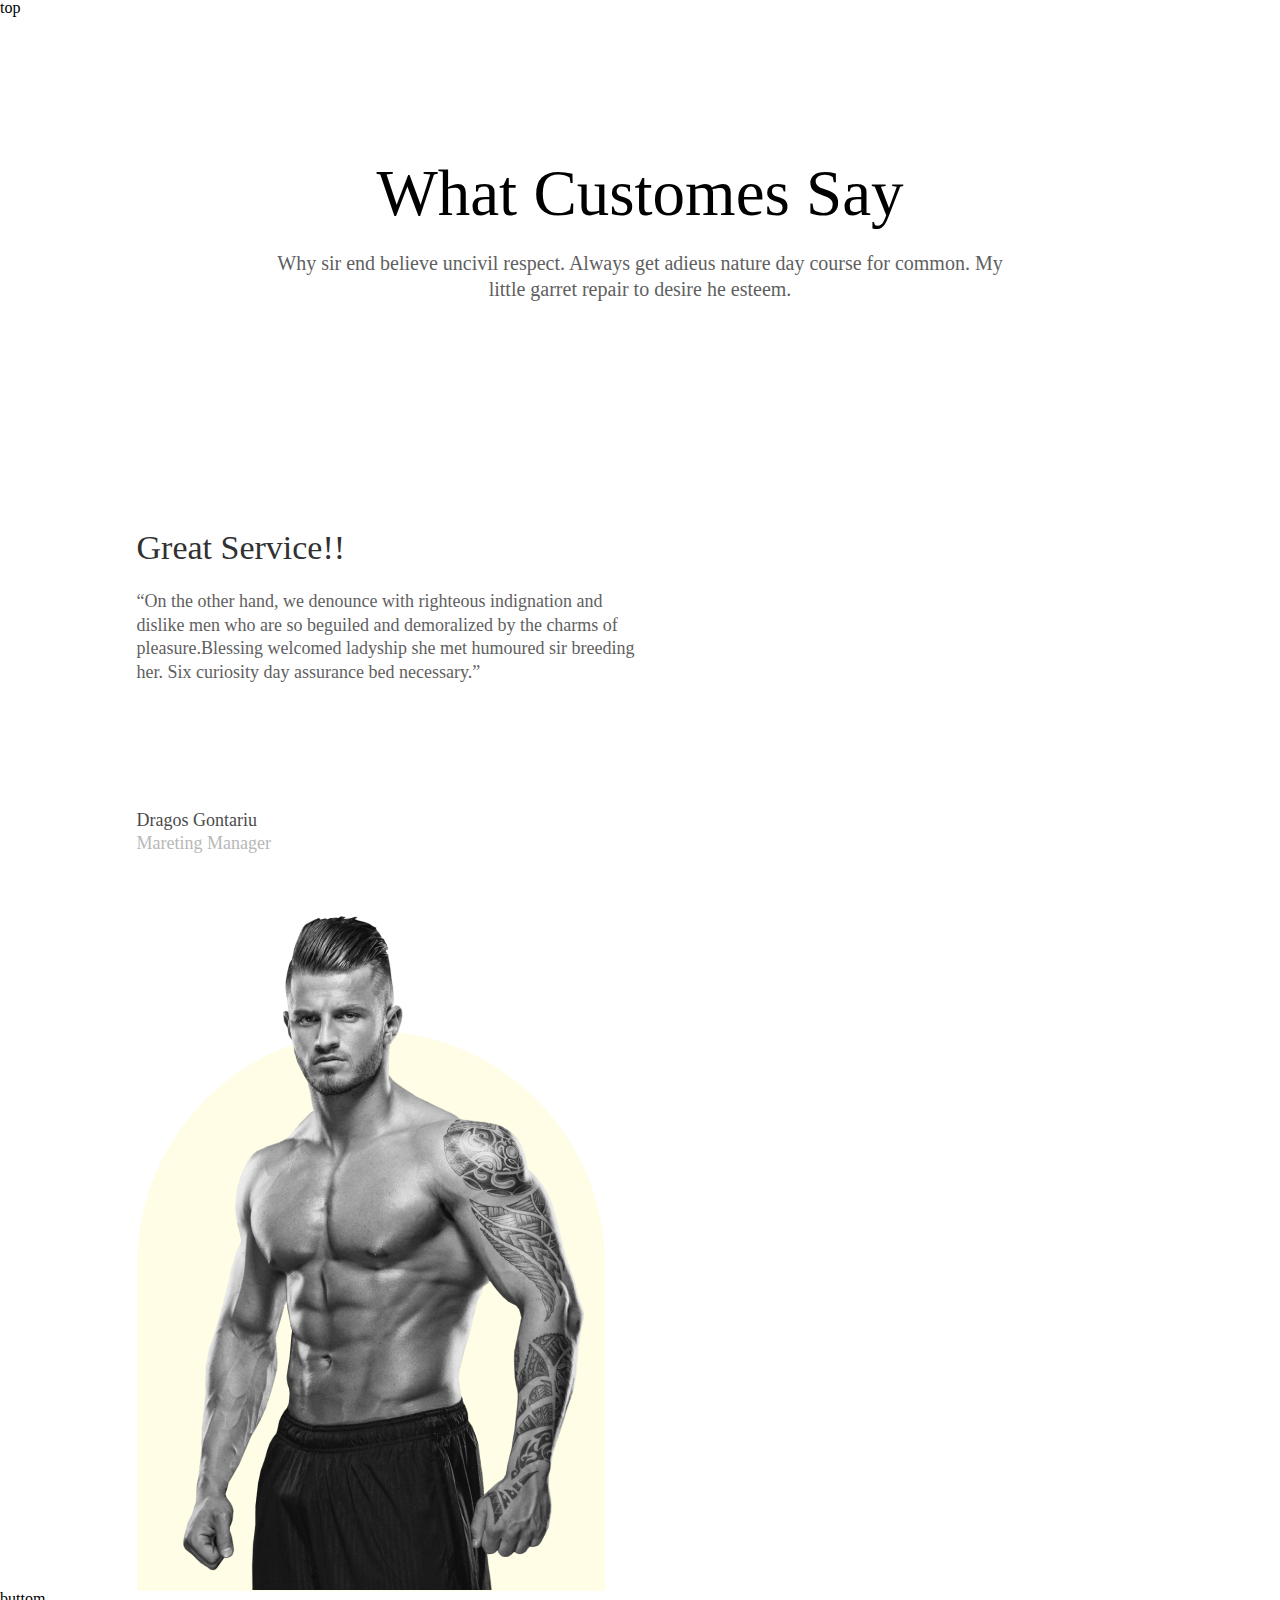
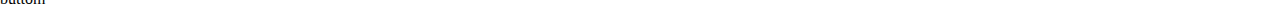
<file: index.html>
<!DOCTYPE html>
<html lang="ru">
	<head>
		<meta charset="UTF-8">
		<meta http-equiv="X-UA-Compatible" content="IE=edge">
		<meta name="viewport" content="width=device-width, initial-scale=1.0">
		<link rel="stylesheet" href="css/style.css">
		<title>Lesson 6</title>
	</head>
	<body>
		<div class="wrapper">
			<header>top</header>
			<main>
				<div class="hey_trenare">
					<div class="hey__container ">
						<h1 class="hey__title">What Customes Say</h1>
					<div class="hey__sabtitle-sab">Why sir end believe uncivil respect. Always get adieus nature day course for common. My little garret repair to desire he esteem.</div>
					<h2 class="hey__middle">Great Service!!</h2>
					<div class="hey__text">
						<p>“On the other hand, we denounce with righteous indignation and dislike men who are so beguiled and demoralized by the charms of pleasure.Blessing welcomed ladyship she met humoured sir breeding her. Six curiosity day assurance bed necessary.”</p>
					</div>
					<div class="hey__text-buttom">
						<p class="text__black">Dragos Gontariu</p>
						<p class="text__grey">Mareting Manager</p>
					</div>
					<div class="hey__image">
						<img src="img/figma/Image.png" alt="">
					</div>
					</div>	
				</div>
			</main>						
			<footer>buttom</footer>
		</div>
	</body>
</html>
</file>
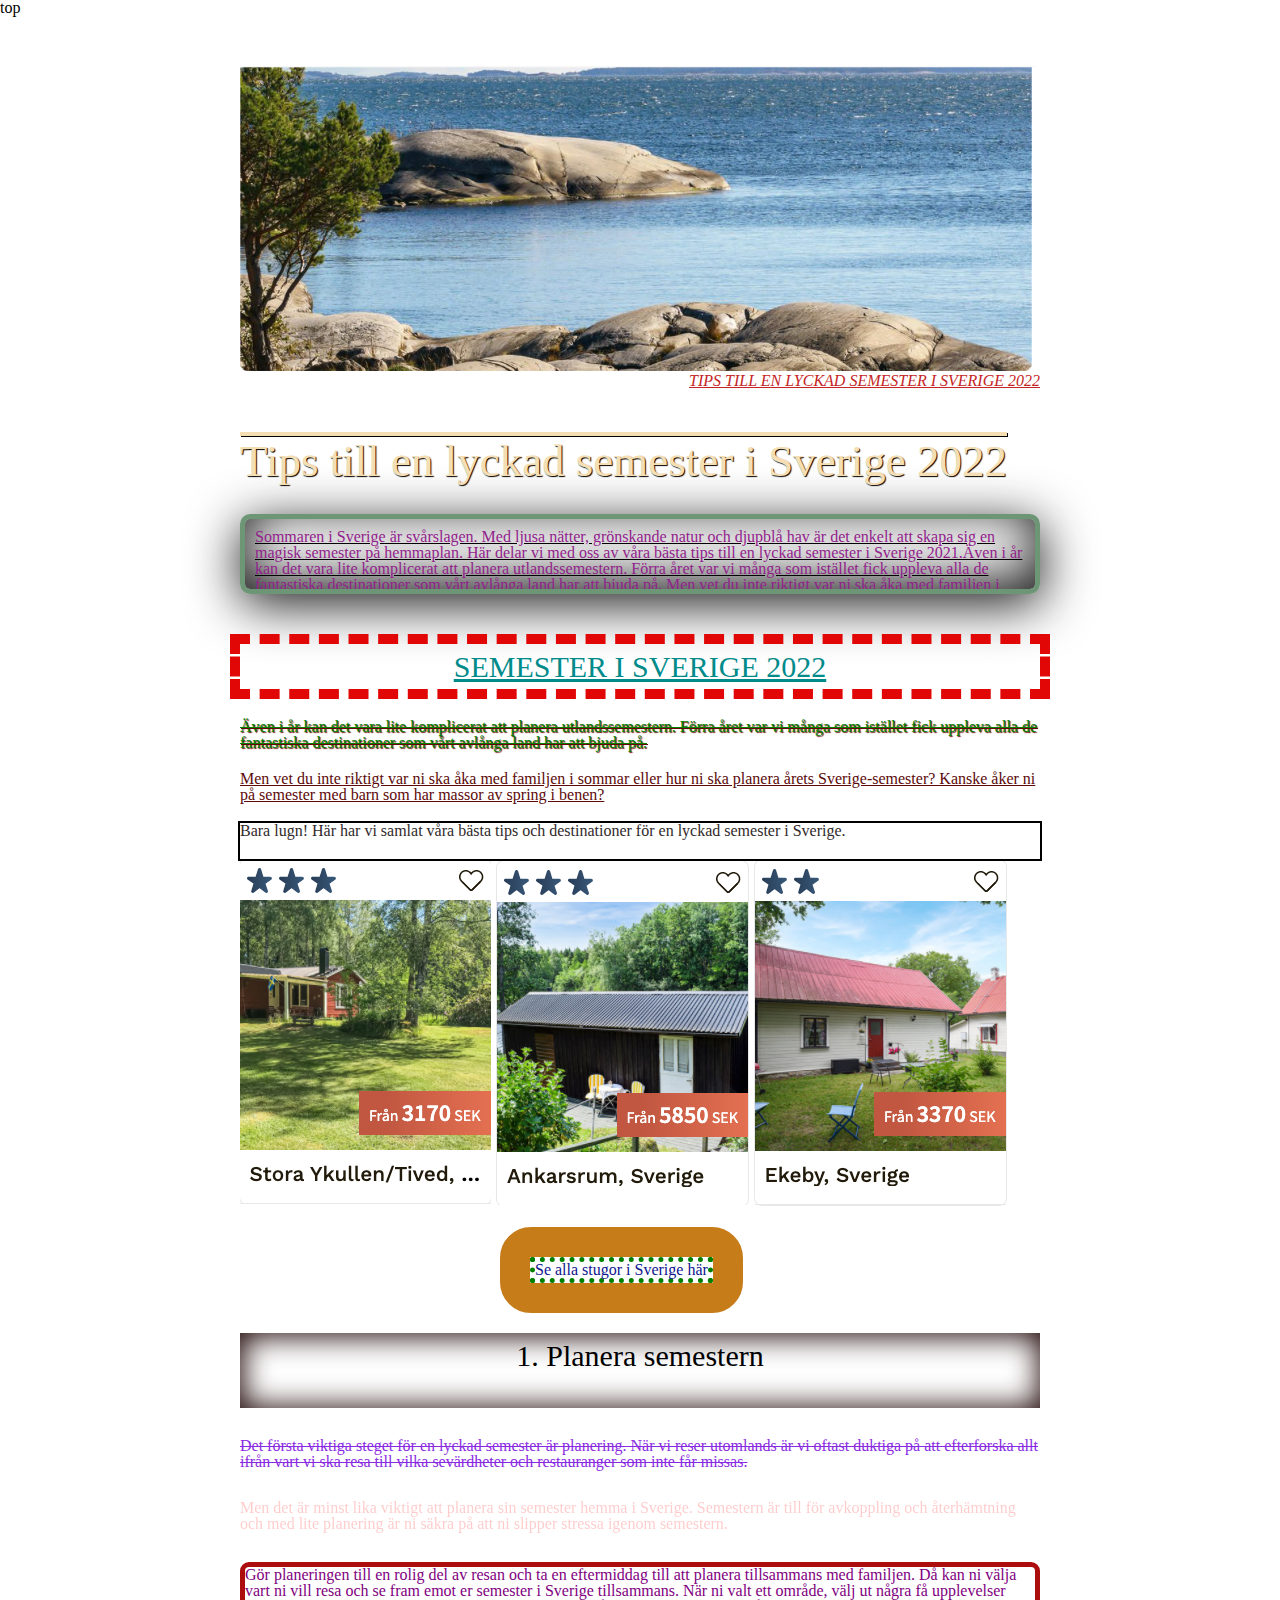
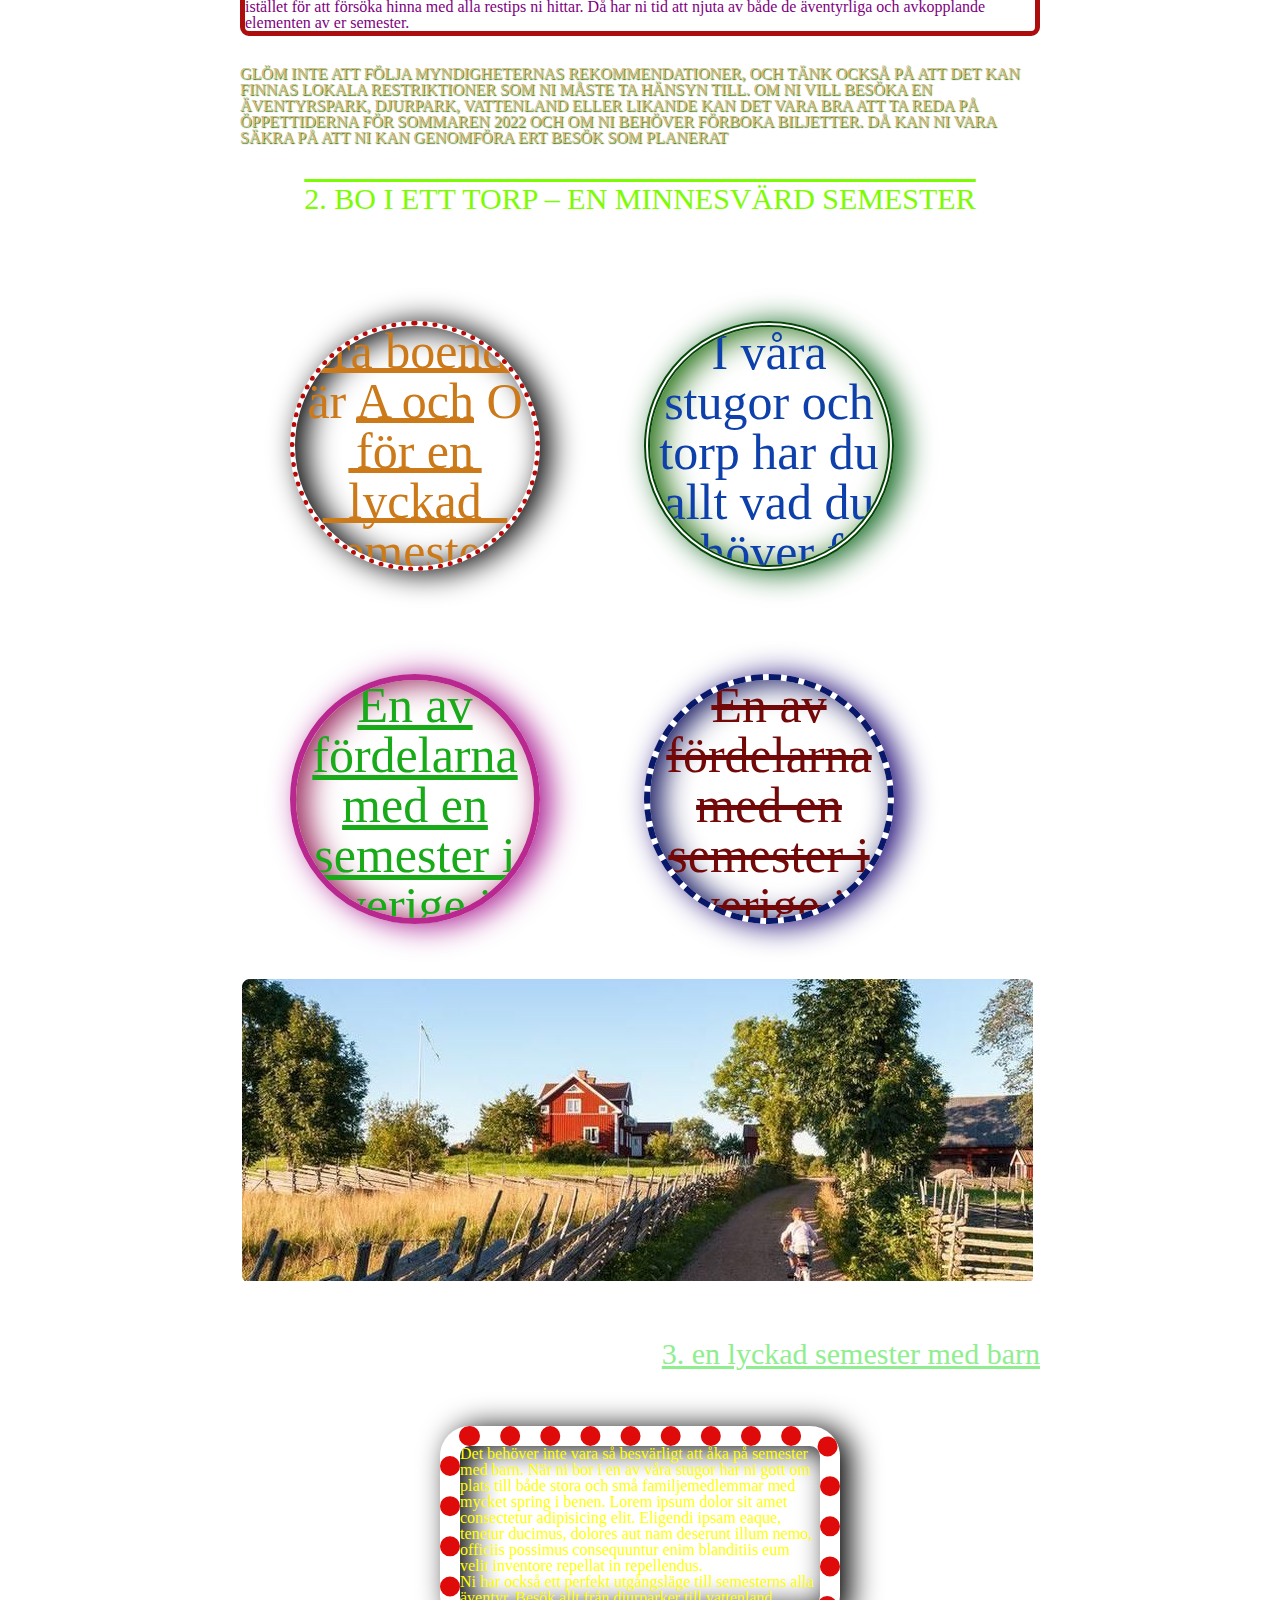
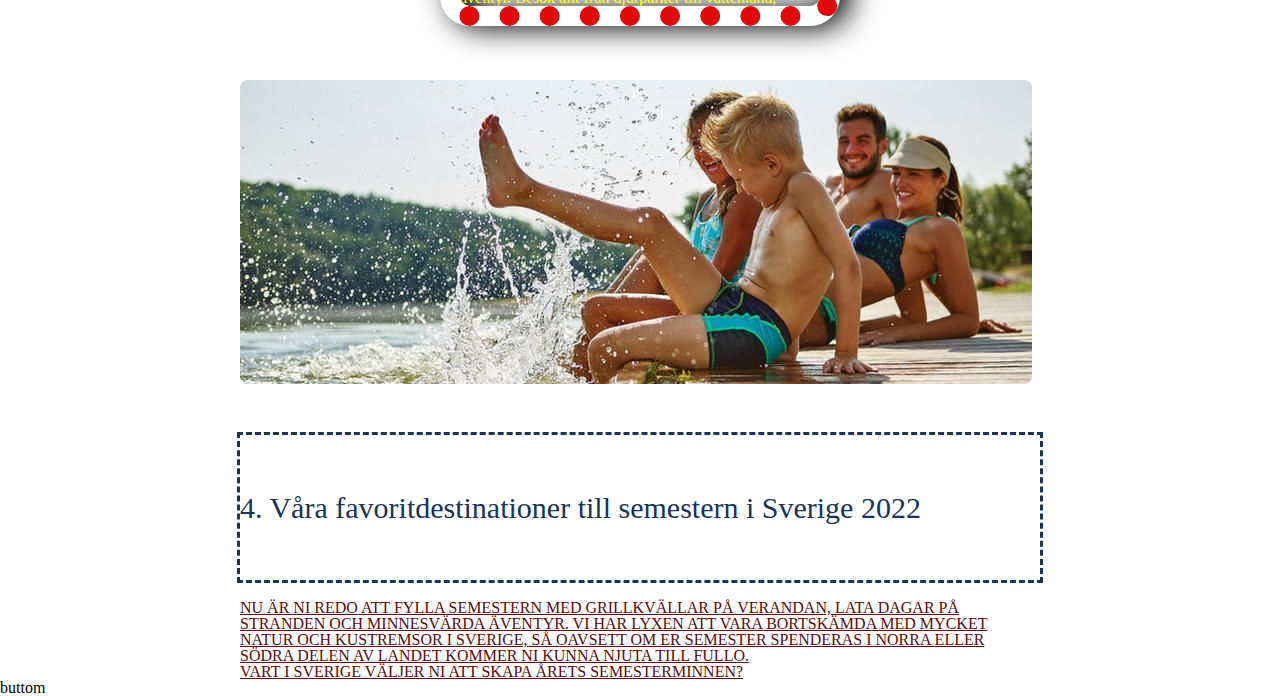
<file: index_2.html>
<!DOCTYPE html>
<html lang="ru">
	<head>
		<meta charset="UTF-8">
		<meta http-equiv="X-UA-Compatible" content="IE=edge">
		<meta name="viewport" content="width=device-width, initial-scale=1.0">
		<link rel="stylesheet" href="css/style.css">
		<title>Lesson 6</title>
	</head>
	<body>
		<div class="wrapper">
			<header>top</header>
			<main>
				<sector class="novasor">
					<div class="novasor__container container">
						<div class="novasor__img">
						<img src="img/Снимок экрана 2022-02-08 в 21.39.07.png" alt="">
					</div>
					<div class="novasor__text-buttom">TIPS TILL EN LYCKAD SEMESTER I SVERIGE 2022</div>
					<h1 class="novasor-2022">Tips till en lyckad semester i Sverige 2022</h1>
					<div class="novasor__text-button"><p>Sommaren i Sverige är svårslagen. Med ljusa nätter, grönskande natur och djupblå hav är det enkelt att skapa sig en magisk semester på hemmaplan. Här delar vi med oss av våra bästa tips till en lyckad semester i Sverige 2021.Även i år kan det vara lite komplicerat att planera utlandssemestern. Förra året var vi många som istället fick uppleva alla de fantastiska destinationer som vårt avlånga land har att bjuda på.
                Men vet du inte riktigt var ni ska åka med familjen i sommar eller hur                 ni ska planera årets Sverige-semester? Kanske åker ni på semester med                 barn som har massor av spring i benen? 
                Bara lugn! Här har vi samlat våra bästa tips och destinationer för en                 lyckad semester i Sverige.Även i år kan det vara lite komplicerat att                 planera utlandssemestern. Förra året var vi många som istället fick                 uppleva alla de fantastiska destinationer som vårt avlånga land har att                 bjuda på.
                Men vet du inte riktigt var ni ska åka med familjen i sommar eller hur                 ni ska planera årets Sverige-semester? Kanske åker ni på semester med                 barn som har massor av spring i benen? 
                Bara lugn! Här har vi samlat våra bästa tips och destinationer för en                 lyckad semester i Sverige.Även i år kan det vara lite komplicerat att                 planera utlandssemestern. Förra året var vi många som istället fick                 uppleva alla de fantastiska destinationer som vårt avlånga land har att                 bjuda på.
                Men vet du inte riktigt var ni ska åka med familjen i sommar eller hur                 ni ska planera årets Sverige-semester? Kanske åker ni på semester med                 barn som har massor av spring i benen? 
                Bara lugn! Här har vi samlat våra bästa tips och destinationer för en                 lyckad semester i Sverige.</p></div>
					</div>
					<div class="semester">
							<div class="semester__container container">
								<h2 class="semester__title title">Semester i Sverige 2022</h2>
								<div class="semester__text">
									<p class="green">Även i år kan det vara lite komplicerat att planera utlandssemestern. Förra året var vi många som istället fick uppleva alla de fantastiska destinationer som vårt avlånga land har att bjuda på.
                          </p>
									<p class="brun">Men vet du inte riktigt var ni ska åka med familjen i sommar eller hur ni ska planera årets Sverige-semester? Kanske åker ni på semester med barn som har massor av spring i benen? 
                          </p>
									<p class="svart">Bara lugn! Här har vi samlat våra bästa tips och destinationer för en lyckad semester i Sverige.</p>
									<div class="semester__image">
										<img src="img/1.png" alt="">
										<img src="img/2.png" alt="">
										<img src="img/3.png" alt="">
									</div>
									<div class="semester__button buttom-orang">
										<a class="button__btn-orang" target="_blank" href="https://www.novasol.se/semesterhus/sverige?countries=752&sort=bestMatch&adults=2&areas=63295&count=24">Se alla stugor i Sverige här</a>
									</div>
								</div>
							</div>
					</div>
				</sector>
				<div class="planera">
					<div class="planera__container container">
					<h2 class="planera__tittle title">1. Planera semestern</h2>
					<div class="planera__text">
						<p class="text-blo">Det första viktiga steget för en lyckad semester är planering. När vi reser utomlands är vi oftast duktiga på att efterforska allt ifrån vart vi ska resa till vilka sevärdheter och restauranger som inte får missas.</p>
						<p class="text-red">Men det är minst lika viktigt att planera sin semester hemma i Sverige. Semestern är till för avkoppling och återhämtning och med lite planering är ni säkra på att ni slipper stressa igenom semestern.</p>
						<p class="text-puppur">Gör planeringen till en rolig del av resan och ta en eftermiddag till att planera tillsammans med familjen. Då kan ni välja vart ni vill resa och se fram emot er semester i Sverige tillsammans. När ni valt ett område, välj ut några få upplevelser istället för att försöka hinna med alla restips ni hittar. Då har ni tid att njuta av både de äventyrliga och avkopplande elementen av er semester.</p>
						<p class="text-blue">Glöm inte att följa myndigheternas rekommendationer, och tänk också på att det kan finnas lokala restriktioner som ni måste ta hänsyn till. Om ni vill besöka en äventyrspark, djurpark, vattenland eller likande kan det vara bra att ta reda på öppettiderna för sommaren 2022 och om ni behöver förboka biljetter. Då kan ni vara säkra på att ni kan genomföra ert besök som planerat</p>
					</div>
					<h2 class="planera__title-2 title">2. Bo i ett torp – en minnesvärd semester</h2>
					<div class="planera__cirkle-1 cirkel">
					<p>Bra boende är A och O för en lyckad semester. Visst är essensen av svensk sommaridyll att spendera sommaren nära naturen i ett rött torp med vita knutar?
               </p>
				</div>
					<div class="planera__cirkle-2 cirkel ">
				<p>I våra stugor och torp har du allt vad du behöver för att skapa härliga minnen. Hitta era egna smultronställen, njut av ljumna kvällar ute på verandan, eller fördriv tiden med roliga sällskapsspel. <a class="planera__link" target="_blank" href="https://www.novasol.se/semester/hemester">I ett torp har du friheten och flexibiliteten att skapa din perfekta semester </a>tillsammans med familjen eller vännerna.
               </p>
					</div>
					<div class="planera__cirkle-3 cirkel">
					<p>En av fördelarna med en semester i Sverige är alla fantastiska naturupplevelser. När ni bor i en stuga har ni naturen rätt utanför dörren och bestämmer dessutom själva tempot på er semester. Slipp dyra rum, stökiga frukostbufféer och långa bilresor från ett hotell inne i stan.</p>
					</div>
					<div class="planera__cirkle-4 cirkel">
					<p>En av fördelarna med en semester i Sverige är alla fantastiska naturupplevelser. När ni bor i en stuga har ni naturen rätt utanför dörren och bestämmer dessutom själva tempot på er semester. Slipp dyra rum, stökiga frukostbufféer och långa bilresor från ett hotell inne i stan.</p>
					</div>
					<div class="planera__image">
						<img src="img/4.png" alt="">
					</div>
					<h2 class="planera__title-3 title">3. En lyckad semester med barn</h2>
					<div class="planera-text-3">
						<p>Det behöver inte vara så besvärligt att åka på semester med barn. När ni bor i en av våra stugor har ni gott om plats till både stora och små familjemedlemmar med mycket spring i benen. Lorem ipsum dolor sit amet consectetur adipisicing elit. Eligendi ipsam eaque, tenetur ducimus, dolores aut nam deserunt illum nemo, officiis possimus consequuntur enim blanditiis eum velit inventore repellat in repellendus.</p>
						<p>Ni har också ett perfekt utgångsläge till semesterns alla äventyr. Besök allt från djurparker till vattenland, vandra eller cykla i en av landets nationalparker, eller ta med barnen till en höghöjdspark och upplev naturen från ovan. De flesta höghöjdsparker är lämpliga för barn från 3–4 år i vuxet sällskap.</p>
						<p>Men barn kan också vara ganska okomplicerade – det är oftast de små stunderna som räknas när vi semestrar med våra barn. Enkla upplevelser som en dag på stranden, en picknick ute i naturen, att spela kubb eller hitta den godaste glassen kan vara precis lika minnesvärda som de stora äventyren.</p>
					</div>
					<div class="planera__image-3"><img src="img/5.png" alt=""></div>
					<div class="h2__planera__title-4 title">4. Våra favoritdestinationer till semestern i Sverige 2022</div>
					<div class="planera-text-4">
						<p>Nu är ni redo att fylla semestern med grillkvällar på verandan, lata dagar på stranden och minnesvärda äventyr. Vi har lyxen att vara bortskämda med mycket natur och kustremsor i Sverige, så oavsett om er semester spenderas i norra eller södra delen av landet kommer ni kunna njuta till fullo.</p>
						<p>Vart i Sverige väljer ni att skapa årets semesterminnen?</p>
					</div>
               </div>
				</div>
			</main>	
			<footer>buttom</footer>
		</div>
	</body>
</html>
</file>
<file: css/style.css>
/* &display=swap */
@import "null.css";
@import url('https://fonts.googleapis.com/css2?family=Flow+Circular&display=swap');
@import url(https://fonts.googleapis.com/css?family=Flow+Circular:regular&display=swap);
/* ================================================================ */
.wrapper {
	min-height: 100%;
	overflow: hidden;
}
/* ================================================================ */
.novasor {
}
.novasor__container {}
.container {
	max-width:800px;
	margin: 0px auto;
}
.novasor__img {
	margin: 50px 0px 0px 0px;
}
.novasor__text-buttom {
	text-align: right;
	font-style: oblique;
	text-decoration: underline ;
	font-size: px;
	margin: 0px 0px 50px 0px;
	color: rgb(197, 37, 37);
}
.novasor-2022 {
   font-size: 45px;
	margin: 0px 0px 30px 0px;
	text-decoration: overline;
	color: wheat;
	text-shadow: 1px 1px 1px #000;
}
.novasor__text-button p {
  color: rgb(145, 34, 140);

}
.novasor__text-button {
  overflow: auto;
  max-height: 80px;
  box-shadow: 1px 10px 51px  rgb(26, 24, 24), inset 1px -10px 51px  rgb(26, 24, 24);
  border: 5px solid rgba(39, 100, 52, 0.678);
  border-radius: 10px;
  padding: 10px;
  text-decoration: underline;
}

.semester {
}
.semester__container {
  padding: 50px 0px;
}
.semester__title {
	text-align: center;
	margin: 0px 0px 30px 0px;
	text-transform: uppercase;
	color: darkcyan;
	text-decoration: underline;
	outline: 10px dashed rgb(226, 7, 7);
}
.title {
	font-size: 30px;
	line-height: 1.5;
}
.semester__text {
}
.semester__text p {
	padding: 0px 0px 20px 0px;
}
.green{
	text-decoration: line-through;
	color: green;
	text-shadow: 1px 1px 1px rgb(104, 3, 3);
}
.brun{
	text-decoration: underline;
	color: rgb(92, 10, 10);
}
.svart{
	text-decoration: overline;
	color: rgb(49, 42, 42);
	outline: 2px solid #000;
}
.semester__image {

}
.semester__button {
		display: inline-block;
      margin:  50px 0px 0px 290px;
	/* margin: 50px 0px 0px 0px; */
	
}
.buttom-orang {
	outline: 30px solid rgb(199, 124, 26);
	text-align: center;
	display: inline-block;
	border-radius: 1px;
	border: 5px dotted green;
	color: rgb(13, 21, 141);
}
.button__btn-orang {
}
/* ====================================== */
.planera {}
.planera__container {}
.planera__tittle {
	box-shadow: inset 1px 1px 30px 2px rgb(26, 1, 1);
	text-align: center;
	padding: 0px 0px 30px 0px;
}
.planera__text p{
   margin: 30px 0px 30px 0px;
}
.text-blo{
	text-decoration: line-through;
	color: blueviolet;
}
.text-red{
	opacity: 0.2;
	color: red;
}
.text-puppur{
	border: 5px solid rgb(172, 13, 13);
	color: purple;
	border-radius: 9px;
}
.text-blue{
	text-shadow: 1px 1px 1px rgb(31, 126, 18);
	color: burlywood;
	text-transform: uppercase;
}
.planera__title-2 {
	text-align: center;
	margin-bottom: 50px;
	color: lawngreen;
	text-transform: uppercase;
	text-decoration: overline;
}
.cirkel{
	font-size: 50px;
	text-align: center;
	display: inline-block;
	height: 250px;
	width: 250px;
	border-radius: 50%;
	overflow: hidden;
	overflow: auto;
	border: 2px dashed rgb(204, 13, 13);
	margin: 50px;
}
.planera__cirkle-1{
	text-decoration: overline;
	color: rgb(204, 121, 25);
  box-shadow: inset 10px 2px 30px #000,10px 2px 30px #000;
  border: 5px dotted rgb(185, 9, 9);
}
.planera__cirkle-2{
	color: rgb(14, 64, 172);
	box-shadow: inset 10px 2px 30px rgb(31, 109, 15),10px 2px 30px rgb(14, 102, 29);
	border: 6px double rgb(6, 70, 9);	
}
.planera__cirkle-3{
	text-decoration: underline;
	color: rgb(24, 170, 24);
	box-shadow: inset 10px 2px 30px rgb(149, 31, 86),10px 2px 30px rgb(168, 25, 144);
	border: 6px solid rgb(185, 40, 142);		
}
.planera__cirkle-4{
	color: rgb(114, 8, 8);
	text-decoration: line-through;
	box-shadow: inset 10px 2px 30px rgb(11, 12, 88),10px 2px 30px rgb(30, 10, 117);
	border: 6px dashed rgb(10, 24, 105);
}
.planera__link {
	color: red;
	line-height: 176%;
	font-size: 20px;
}
.planera__image {}
.planera__title-3 {
	padding: 50px 0px 50px 0px;
	text-transform: lowercase;
	text-align: right;
	color: lightgreen;
	text-decoration: underline;
}
.planera-text-3 {
	border-radius: 30px;
	box-shadow: inset 10px 2px 30px #000,10px 2px 30px #000;	
	color: yellow;
	display: inline-block;
	border: 20px dotted rgb(223, 11, 11);
	text-decoration: transparent;
	width: 400px;
	height: 200px;
	overflow: hidden;
	overflow: auto;
	margin: 0px 0px 0px 200px;
}
.planera__image-3 {
   padding: 50px 0px 50px 0px;
}
.h2__planera__title-4 {
	padding: 50px 0px;
	outline: 3px dashed;
	color: rgb(25, 52, 88);
}
.planera-text-4 {
	margin-top: 20px;
	color: rgb(92, 10, 10);
	text-transform: uppercase;
	text-decoration: underline;
}
/* ===============figma=============== */
.hey_trenare {
	margin-top: 140px;
}
.hey__container{
	min-height: 100%;
	max-width: 1007px;
	margin: 0px auto;
	text-align: center;
}
.hey__title {
	margin-bottom: 20px;
	text-align: center;
	font-size: 65px;
	line-height: 114%;
}
.hey__sabtitle-sab {
	display: inline-block;
	margin: 0px auto;
	width: 750px;
	text-align: center;
	font-size: 20px;
   line-height: 130%;
   color: #5F5F5F;
	margin-bottom: 224px;
}
.hey__middle {
	text-align: left;
	font-size: 34px;
	line-height: 130%;
	padding: 0px 0px 20px 0px;
	color: #313131;
}
.hey__text {
	text-align: left;
	max-width: 508px;
	font-size: 18px;
	line-height: 130%;
	color: #5F5F5F;
}
.hey__text-buttom {
	text-align: left;
	margin-top: 125px;

}
.text__black {
	font-size: 18px;
   line-height: 130%;
	color: #313131;
	opacity: 0.88;

}
.text__grey {
	font-size: 18px;
   line-height: 130%;
	color: #B8B8B8;
}
.hey__image {
	text-align-last: left;
	margin-top: 60px;
}
</file>
